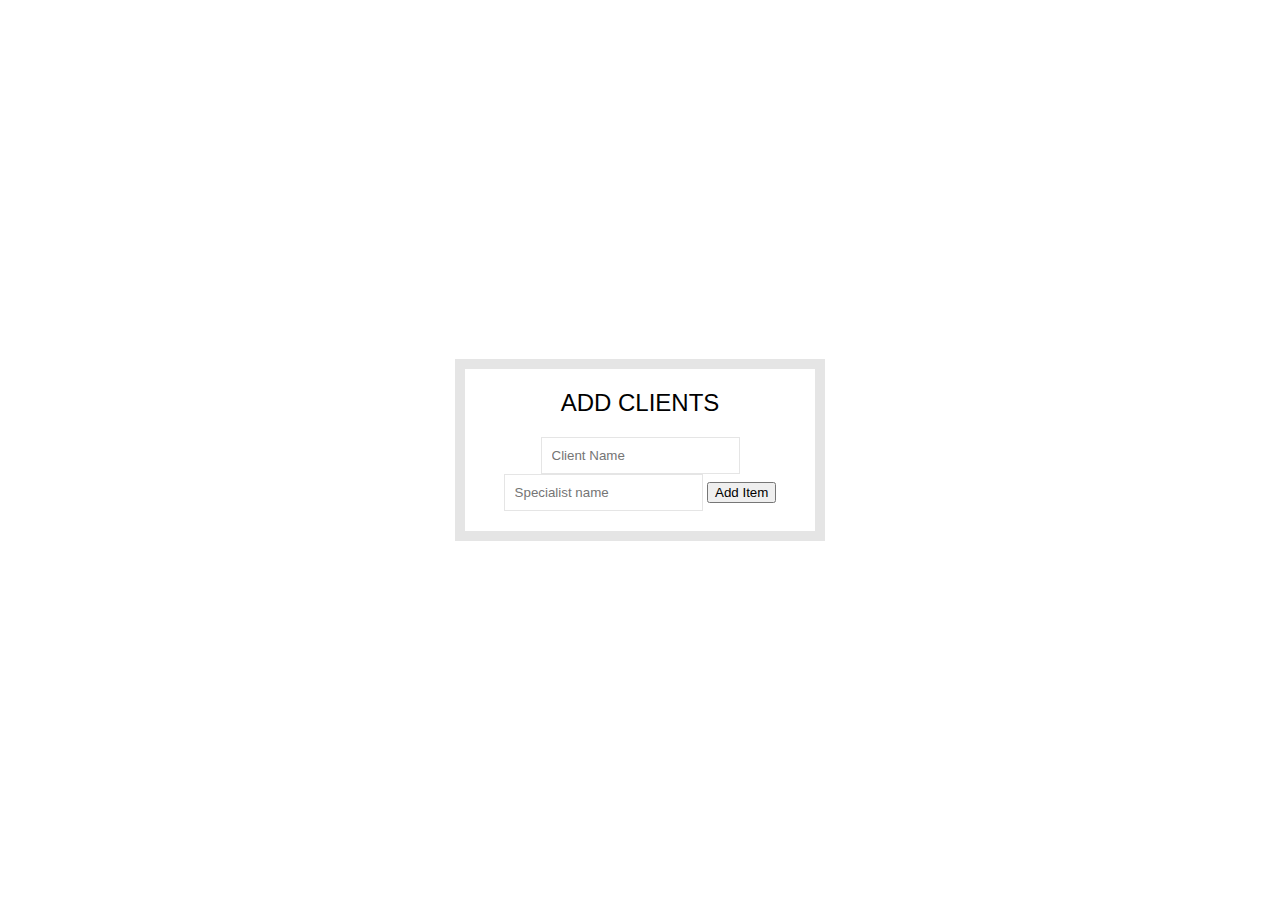
<file: index.html>
<!DOCTYPE html>
<html lang="en">

<head>
    <meta charset="UTF-8" />
    <title> </title>
    <link rel="stylesheet" href="./css/style.css" />
</head>

<body>
    <div class="wrapper">
        <h2>ADD CLIENTS</h2>
        <p></p>
        <form class="add-items">
            <input type="text" name="client" placeholder="Client Name" required />
            <input type="text" name="specialist" placeholder="Specialist name" required />
            <button onClick="submitClient()" type="submit">Add Item</button>
        </form>
    </div>

    <script src="./js/administration.js"></script>
</body>

</html>
</file>
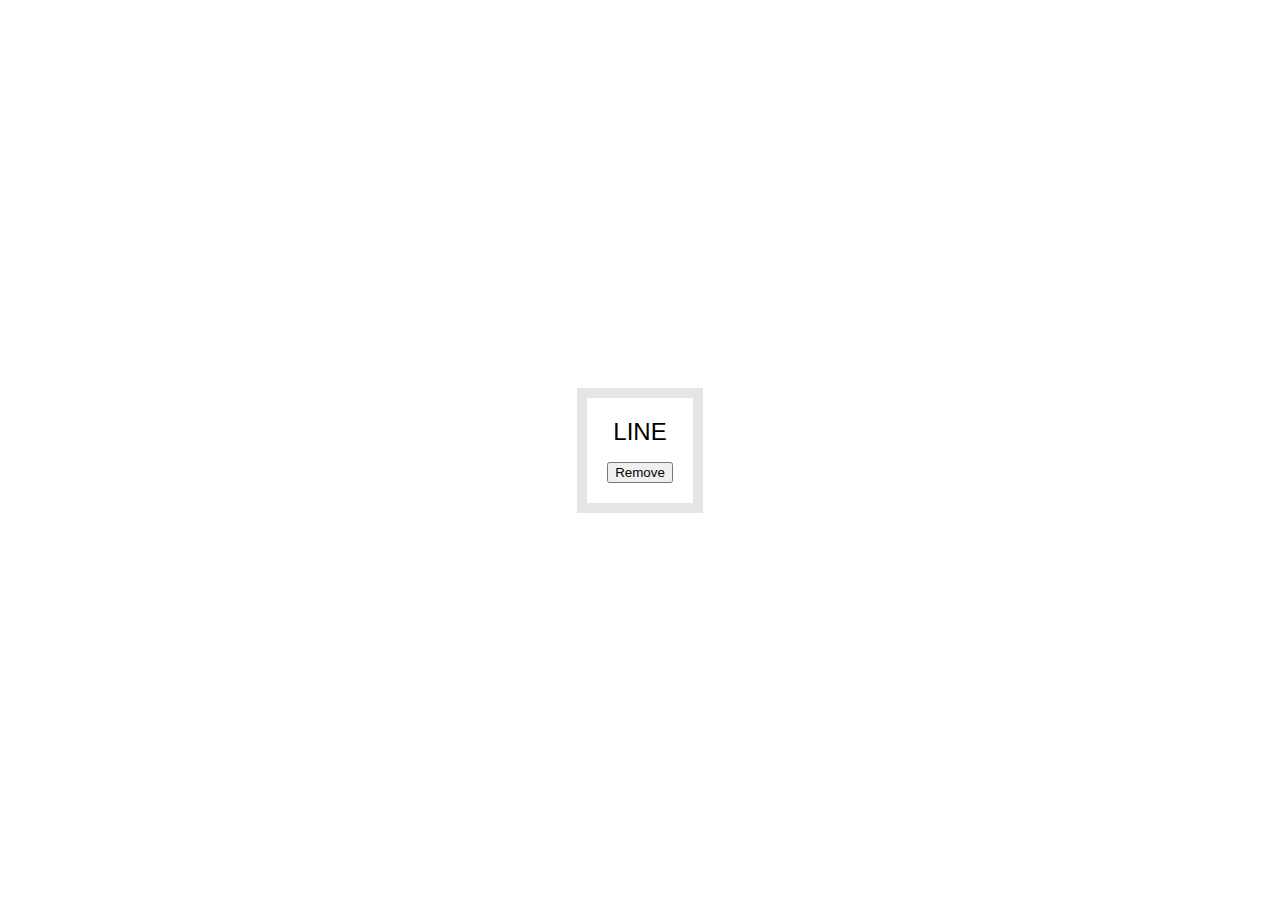
<file: linePage.html>
<!DOCTYPE html>
<html lang="en">

<head>
    <meta charset="UTF-8" />
    <title>Line</title>
    <link rel="stylesheet" href="./css/style.css" />
</head>

<body>
    <div class="wrapper">
        <h2>LINE</h2>
        <p></p>
        <div class="clients">
            <div class="flex">
                <li>Loading clients...</li>
            </div>
        </div>
        <button id="button">Remove</button>
    </div>

    <script src="./js/line.js"></script>
</body>

</html>
</file>
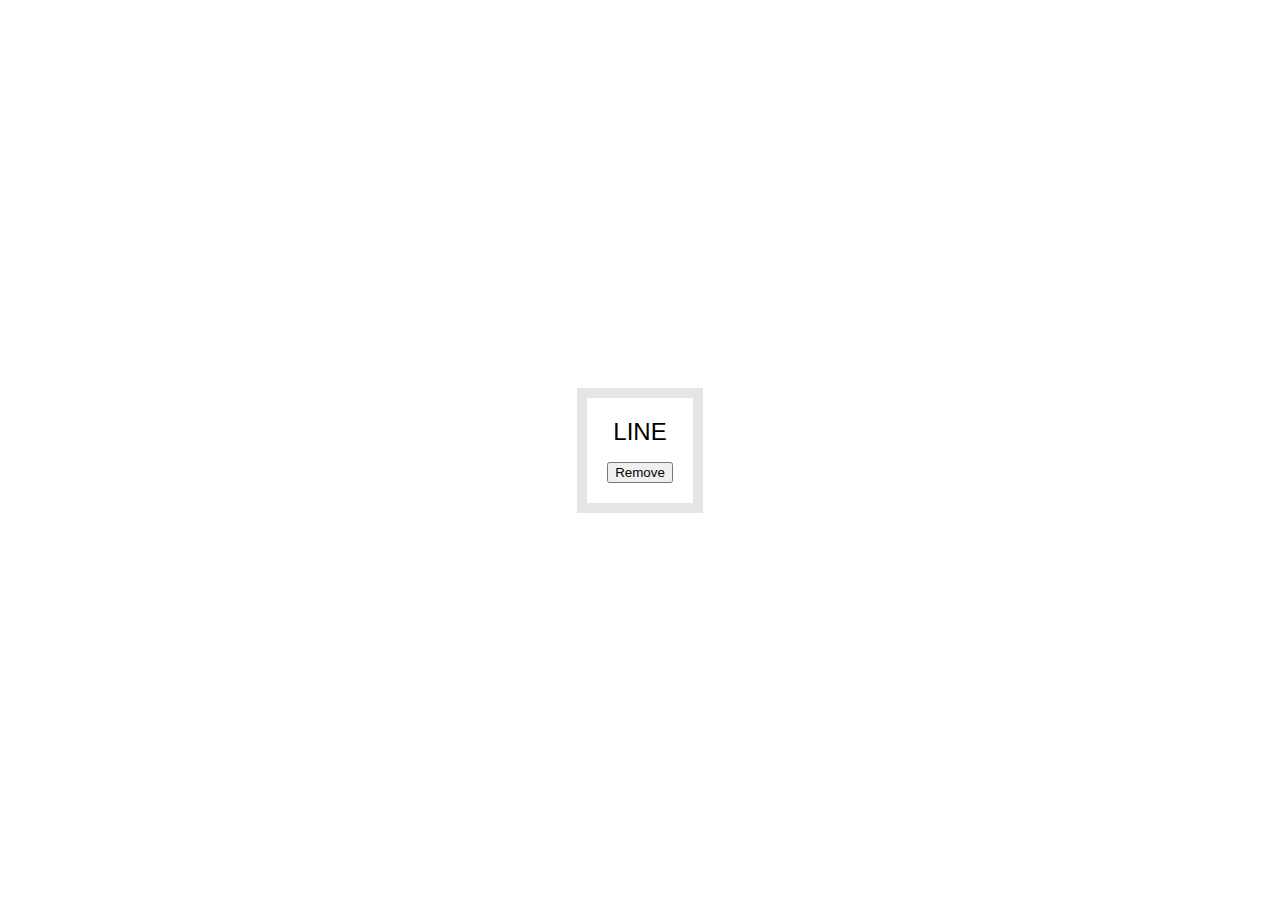
<file: specialistPage.html>
<!DOCTYPE html>
<html lang="en">

<head>
    <meta charset="UTF-8" />
    <title>Specialist page</title>
    <link rel="stylesheet" href="./css/style.css" />
</head>

<body>
    <div class="wrapper">
        <h2>LINE</h2>
        <p></p>
        <div class="clients">
            <div class="flex">
                <li>Loading clients...</li>
            </div>
        </div>
        <button id="button">Remove</button>
    </div>

    <script src="./js/specialist.js"></script>
</body>

</html>
</file>
<file: css/style.css>
html {
    box-sizing: border-box;
    background: url("https://images.pexels.com/photos/2867904/pexels-photo-2867904.jpeg?auto=compress&cs=tinysrgb&dpr=2&h=750&w=1260") center no-repeat;
    background-size: cover;
    min-height: 100vh;
    display: flex;
    justify-content: center;
    align-items: center;
    text-align: center;
    font-family: Futura, "Trebuchet MS", Arial, sans-serif;
}

*,
*:before,
*:after {
    box-sizing: inherit;
}

svg {
    fill: white;
    background: rgba(0, 0, 0, 0.1);
    padding: 20px;
    border-radius: 50%;
    width: 200px;
    margin-bottom: 50px;
}

.wrapper {
    padding: 20px;
    max-width: 350px;
    background: rgba(255, 255, 255, 0.95);
    box-shadow: 0 0 0 10px rgba(0, 0, 0, 0.1);
}

h2 {
    text-align: center;
    margin: 0;
    font-weight: 200;
}

.plates {
    margin: 0;
    padding: 0;
    text-align: left;
    list-style: none;
}

.plates li {
    border-bottom: 1px solid rgba(0, 0, 0, 0.2);
    padding: 10px 0;
    font-weight: 100;
    display: flex;
}

.plates label {
    flex: 1;
    cursor: pointer;
}

.plates input {
    display: none;
}

.plates input+label:before {
    content: "⬜️";
    margin-right: 10px;
}

.plates input:checked+label:before {
    content: "🌮";
}

.add-items {
    margin-top: 20px;
}

.add-items input {
    padding: 10px;
    outline: 0;
    border: 1px solid rgba(0, 0, 0, 0.1);
}

.clients {
    flex-wrap: wrap;
}

li {
    list-style-type: none;
    padding: 20px;
}

.flex {
    display: flex;
}
</file>
